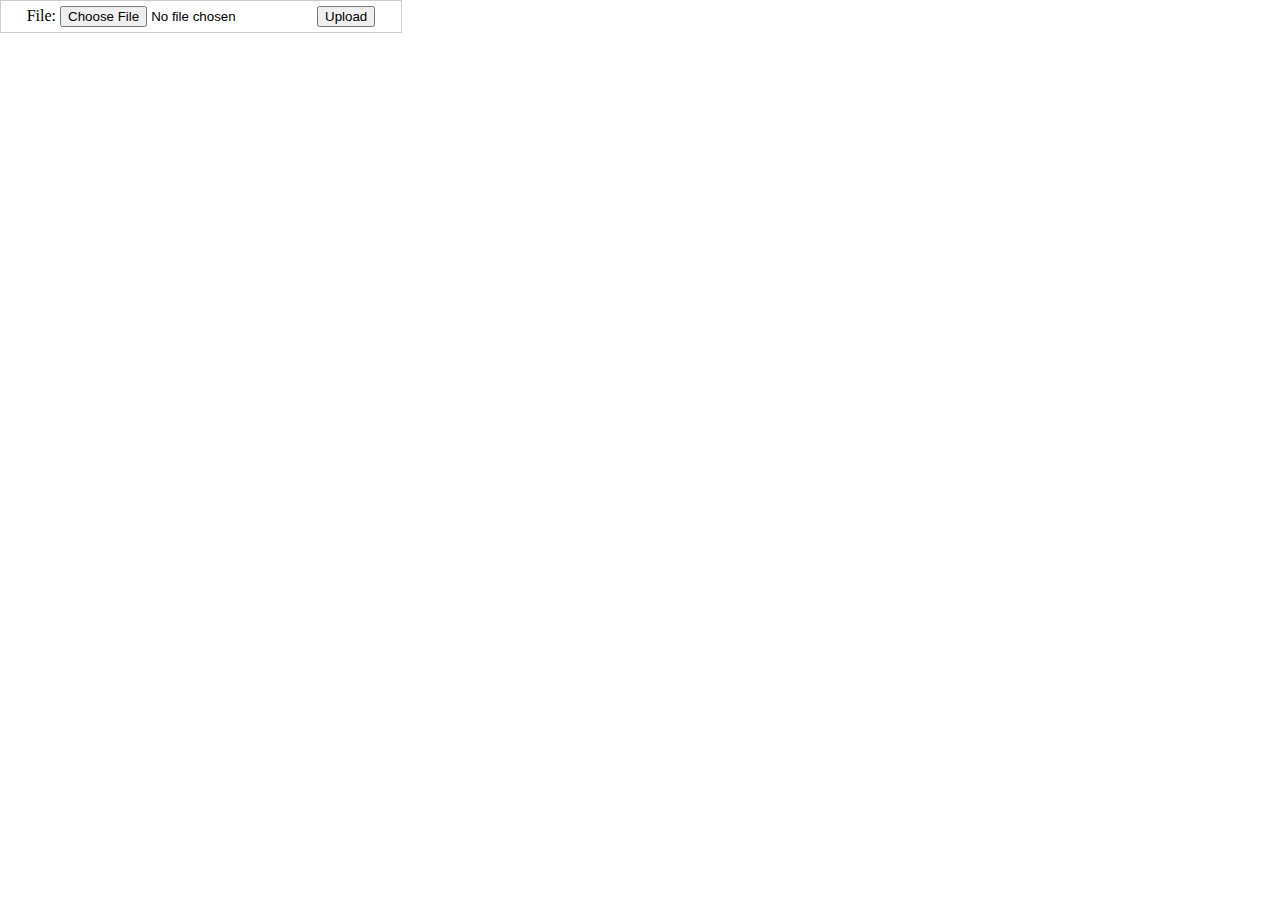
<file: index-test-fb.html>
<!DOCTYPE html>
<html>
	<head>
		<meta charset="utf-8">
		<title>What Happened Last Night?</title>
		
		<link rel="stylesheet" href="css/reset.css">
		<!--<link rel="stylesheet" href="css/jquery_ui.css">-->
		<link rel="stylesheet" href="css/serverTests.css">
		<!--<link rel="stylesheet" href="css/jquery_fileuploader.css">-->
		
		<script src="javascript/jquery_min.js" type="text/javascript"></script>
		<script src="javascript/jquery_min.js" type="text/javascript"></script>
		<script src="javascript/jquery_ui.js" type="text/javascript"></script>
		<script src="javascript/jquery_form.js" type="text/javascript"></script>
		<!--<script src="javascript/jquery_fileuploader.js" type="text/javascript"></script>-->
		<!--<script src="javascript/binaryajax.js" type="text/javascript"></script>
		<script src="javascript/exif.js" type="text/javascript"></script>-->
		<script src="javascript/serverTests.js" type="text/javascript"></script>
		
		<script type="text/javascript">
		</script>

	</head>
	<body>
    
    <!-- Facebook SDK -->
    <!--<div id="fb-root"></div>
    <script>
      // Additional JS functions here
      window.fbAsyncInit = function() {
        FB.init({
          appId      : '279428165518892', // App ID
          channelUrl : '//www.justingreet.com/whathappenedlastnight/channel.html', // Channel File
          status     : true, // check login status
          cookie     : true, // enable cookies to allow the server to access the session
          xfbml      : true  // parse XFBML
        });

        // Additional init code here
        
        FB.getLoginStatus(function(response) {
          
          // The response object contains authResponse which has
          // accessToken, userID, etc.
          
          if (response.status === 'connected') {
            console.log("connected");
            // connected
          } else if (response.status === 'not_authorized') {
            console.log("not authorized");
            // not_authorized
            login();
          } else {
            console.log("not logged in");
            // not_logged_in
            login();
          }
        });

      };
      
      // 
      function login() {
        FB.login(function(response) {
            if (response.authResponse) {
              // connected
              testAPI();
            } else {
              // cancelled
            }
        });
      }
      
      function testAPI() {
        console.log('Welcome!  Fetching your information.... ');
        FB.api('/me', function(response) {
            console.log('Good to see you, ' + response.name + '.');
        });
      }
      
      // Load the SDK Asynchronously
      (function(d){
         var js, id = 'facebook-jssdk', ref = d.getElementsByTagName('script')[0];
         if (d.getElementById(id)) {return;}
         js = d.createElement('script'); js.id = id; js.async = true;
         js.src = "//connect.facebook.net/en_US/all.js";
         ref.parentNode.insertBefore(js, ref);
       }(document));
    </script>-->
    <!-- End Facebook SDK -->
    
    
	<!--	<p id="button">click me</p>
		<p id="stuff">Hey there cubscout.</p>-->
		<!--<form action="http://www.justingreet.com/WhatHappenedLastNight/php/uploadImage.php" method="post" enctype="multipart/form-data">
			<input type="file" name="file" class="fileUpload" multiple>
			 
			<button id="px-submit" type="submit">Upload</button>
			<button id="px-clear" type="reset">Clear</button>
		</form>-->
		<p id="f1_upload_process">Loading...</p>
		<!--target="upload_target"-->
		<form id="fileUpload" action="http://www.justingreet.com/WhatHappenedLastNight/php/uploadImage.php" name="imageUploading" method="post" enctype="multipart/form-data" target="_blank" > 
			File: <input name="myfile" type="file" id="fileVal"/>
			<input id="submitButton" type="submit" name="submitBtn" value="Upload" />
		</form>
 
		<iframe id="upload_target" name="upload_target" src="#" style="width:0;height:0;border:0px solid #fff;"></iframe>                 
	</body>
</html>
</file>
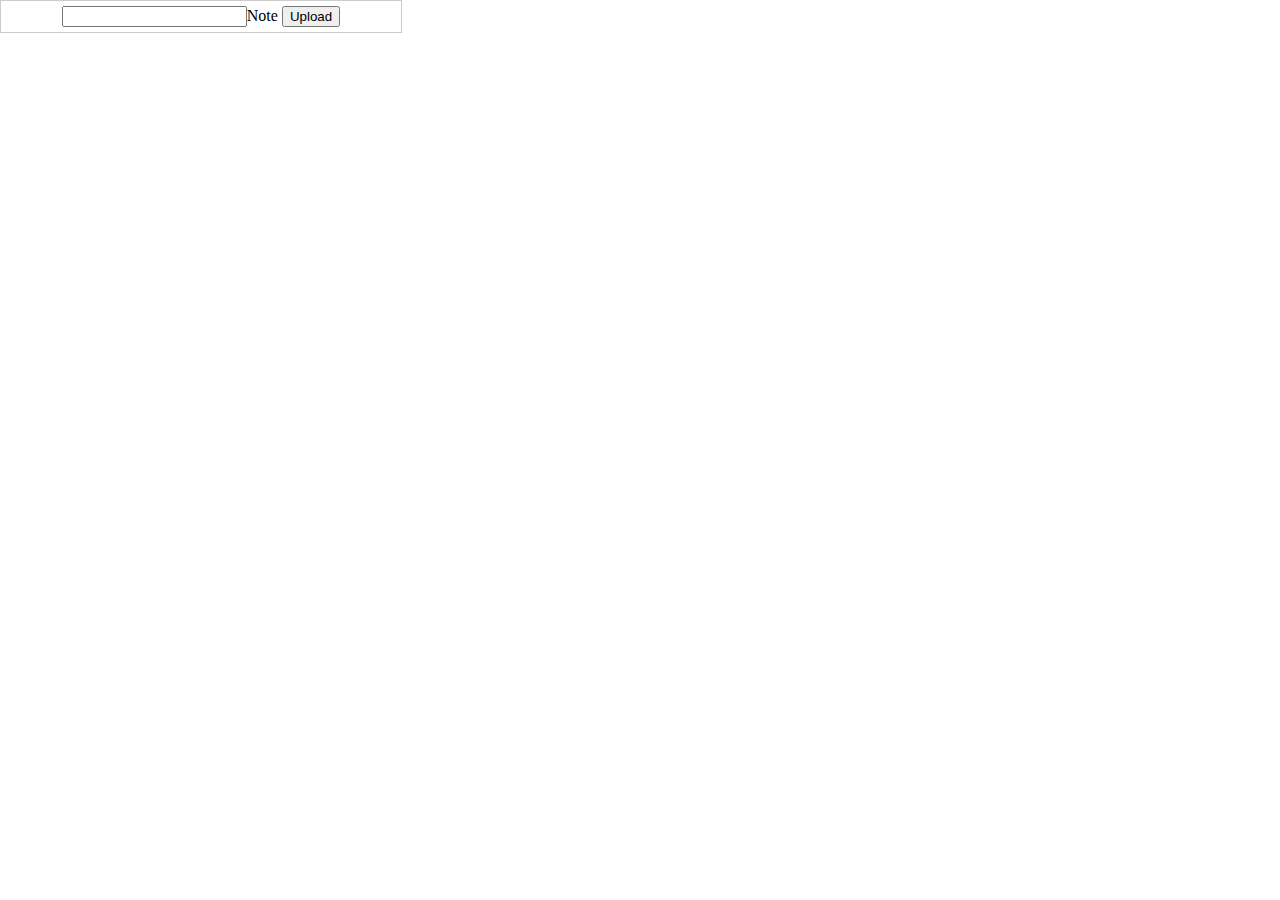
<file: justinTest.html>
<!DOCTYPE html>
<html>
	<head>
		<meta charset="utf-8">
		<title>What Happened Last Night?</title>
		
		<link rel="stylesheet" href="css/reset.css">
		<!--<link rel="stylesheet" href="css/jquery_ui.css">-->
		<link rel="stylesheet" href="css/serverTests.css">
		<!--<link rel="stylesheet" href="css/jquery_fileuploader.css">-->
		
		<script src="javascript/jquery_min.js" type="text/javascript"></script>
		<!--<script src="javascript/jquery_ui.js" type="text/javascript"></script>-->
		<script src="javascript/jquery_form.js" type="text/javascript"></script>
		<!--<script src="javascript/jquery_fileuploader.js" type="text/javascript"></script>-->
		<!--<script src="javascript/binaryajax.js" type="text/javascript"></script>
		<script src="javascript/exif.js" type="text/javascript"></script>-->
		<script src="javascript/globals.js" type="text/javascript"></script>
		<script src="javascript/eventRegistration.js" type="text/javascript"></script>
		<script src="javascript/serverTests.js" type="text/javascript"></script>

	</head>
	<body>
	<!--	<p id="button">click me</p>
		<p id="stuff">Hey there cubscout.</p>-->
		<!--<form action="http://www.justingreet.com/WhatHappenedLastNight/php/uploadImage.php" method="post" enctype="multipart/form-data">
			<input type="file" name="file" class="fileUpload" multiple>
			 
			<button id="px-submit" type="submit">Upload</button>
			<button id="px-clear" type="reset">Clear</button>
		</form>-->
		<p id="f1_upload_process">Loading...</p>
		<!--target="upload_target"-->
		<form id="fileUpload" action="http://www.justingreet.com/WhatHappenedLastNight/php/submitNewItem.php" name="imageUploading" method="post" enctype="multipart/form-data" target="_blank"> 
			<!--File: <input name="myfile" type="file" id="fileVal"/>-->
			<input name="note" type="text">Note</input>
			<input id="submitButton" type="submit" name="submitBtn" value="Upload" />
		</form>
 
		<iframe id="upload_target" name="upload_target" src="#" style="width:0;height:0;border:0px solid #fff;"></iframe>                 
	</body>
</html>
</file>
<file: css/serverTests.css>
#button {
	width: 150px;
	height: 100px;
	cursor: pointer;
	background-color: orange;
}

#f1_upload_process{
   z-index:100;
   position:absolute;
   visibility:hidden;
   text-align:center;
   width:400px;
   margin:0px;
   padding:0px;
   background-color:#fff;
   border:1px solid #ccc;
}
 
form{
   text-align:center;
   width:390px;
   margin:0px;
   padding:5px;
   background-color:#fff;
   border:1px solid #ccc;
 
}
</file>
